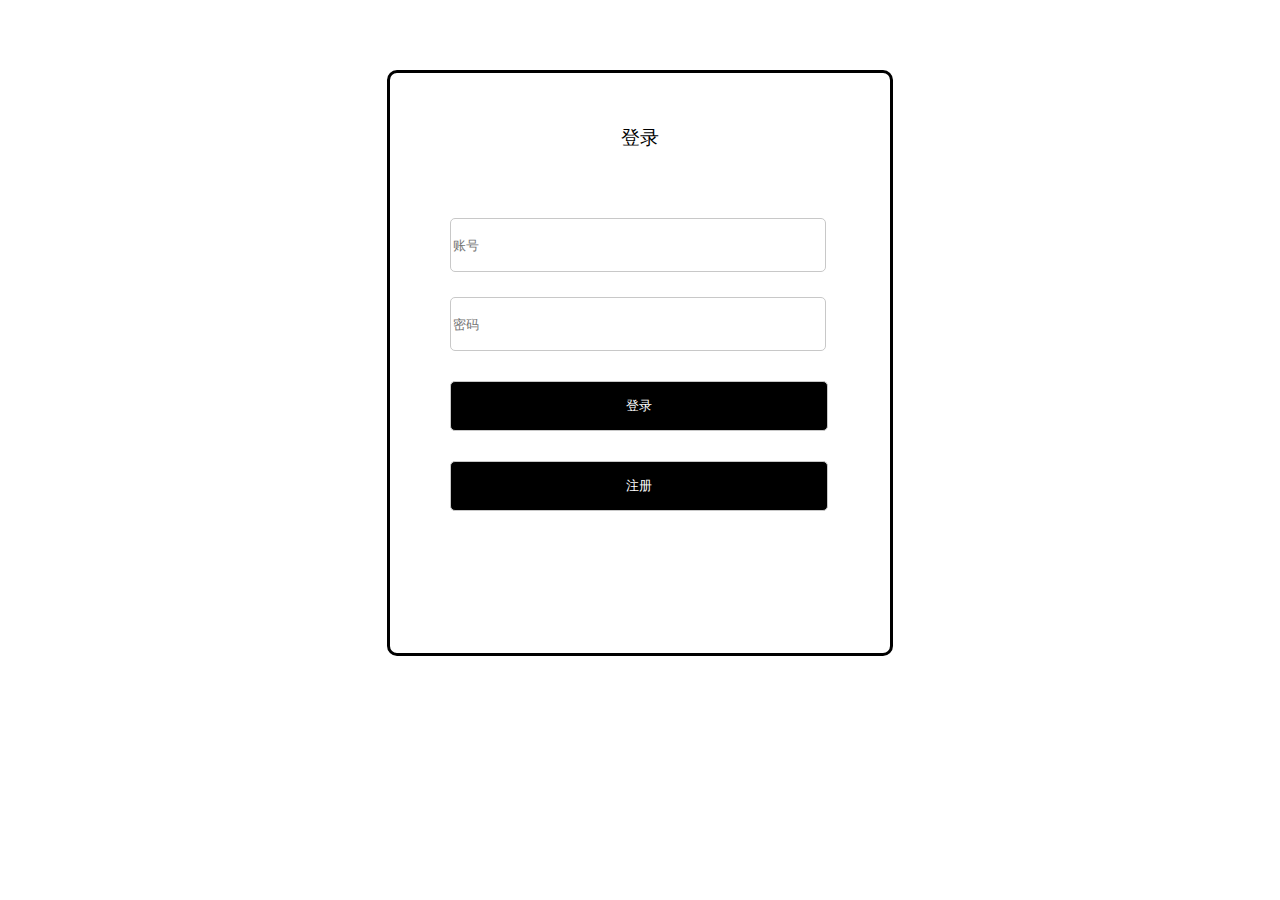
<file: src/main/resources/static/web/index.html>
<!DOCTYPE html>
<html lang="en">
<head>
    <meta charset="UTF-8">
    <title>login</title>
    <script src="http://ajax.googleapis.com/ajax/libs/jquery/1.8.0/jquery.min.js"></script>
    <style>
        .login-box{
            width: 480px;
            height: 560px;
            border: 3px solid ;
            padding: 10px;
            margin:70px auto auto auto;
            border-radius: 10px
        }
        .fell{
            text-align: center;
            vertical-align: middle;
            width: 370px;
            height: 110px;
            line-height: 110px;
            margin: 0 auto;
            font-weight: 400;
        }
        input:nth-child(-n+2){
            width: 370px;
            height: 50px;
            border-radius: 5px;
            border: 1px solid rgb(200, 200, 200);
            margin: 25px auto auto 50px;
        }
        .btn {
            height: 50px;
            margin-top: 30px;
            margin-left: 50px;
            background-color: #000000;
            color: #ffffff;
            width: 378px;
            border-radius: 5px;
            border: 1px solid rgb(200, 200, 200);
        }
    </style>
</head>
<body>
<div class="login-box">
    <h3 class="fell">登录</h3>
    <form id="form-login" role="form">
        <input id="uname" name="uname" placeholder="账号" type="text">
        <input id="password" name="password" placeholder="密码" type="text">
        <input id="btn-login" class="btn" type="button" value="登录">
        <input id="btn-register" class="btn" type="button" value="注册">
    </form>
</div>
<script>
    $("#btn-login").click(function () {
        $.ajax({
            url: "/user/login",
            type: "POST",
            data: $("#form-login").serialize(),
            dataType: "JSON",
            success: function (json) {
                if (json.state == 200) {
                    alert("登录成功")
                    location.href = "blog_list.html";
                } else {
                    alert("登录失败")
                }
            },
            error: function (xhr) {
                //xhr.message可以获取未知异常的信息
                alert("登录时产生未知的异常!"+xhr.message);
            }
        });
    });
    $("#btn-register").click(function () {
        $.ajax({
            url: "/user/register",
            type: "POST",
            data: $("#form-login").serialize(),
            dataType: "JSON",
            success: function (json) {
                if (json.state == 200) {
                    alert("注册成功、请重新登录")
                    location.href = "index.html";
                } else {
                    alert("注册失败")
                }
            },
            error: function (xhr) {
                //xhr.message可以获取未知异常的信息
                alert("注册时产生未知的异常!"+xhr.message);
            }
        });
    });
</script>

</body>
</html>
</file>
